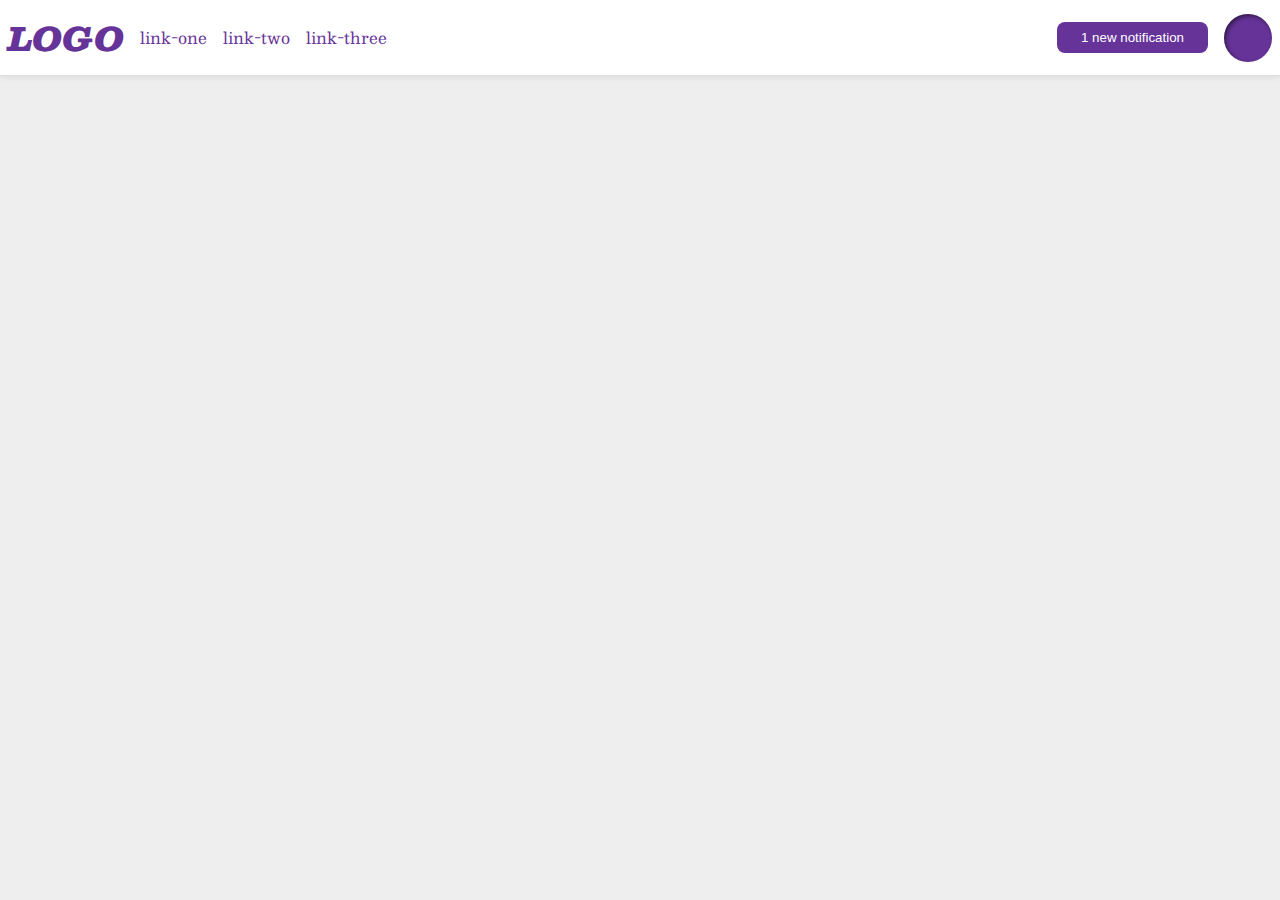
<file: flex/03-flex-header-2/index.html>
<!DOCTYPE html>
<html lang="en">
<head>
  <meta charset="UTF-8">
  <meta http-equiv="X-UA-Compatible" content="IE=edge">
  <meta name="viewport" content="width=device-width, initial-scale=1.0">
  <title>Flex Header 2</title>
  <link rel="stylesheet" href="style.css">
</head>
<body>
  <div class="header">
    
    <div class="left-side">
      <div class="logo">
        LOGO
      </div>
      <ul class="links">
        <li><a href="google.com">link-one</a></li>
        <li><a href="google.com">link-two</a></li>
        <li><a href="google.com">link-three</a></li>
      </ul>
    </div>

    <div class="right-side">
      <button class="notifications">
        1 new notification
      </button>
      <div class="profile-image"></div>
    </div>

  </div>
</body>
</html>
</file>
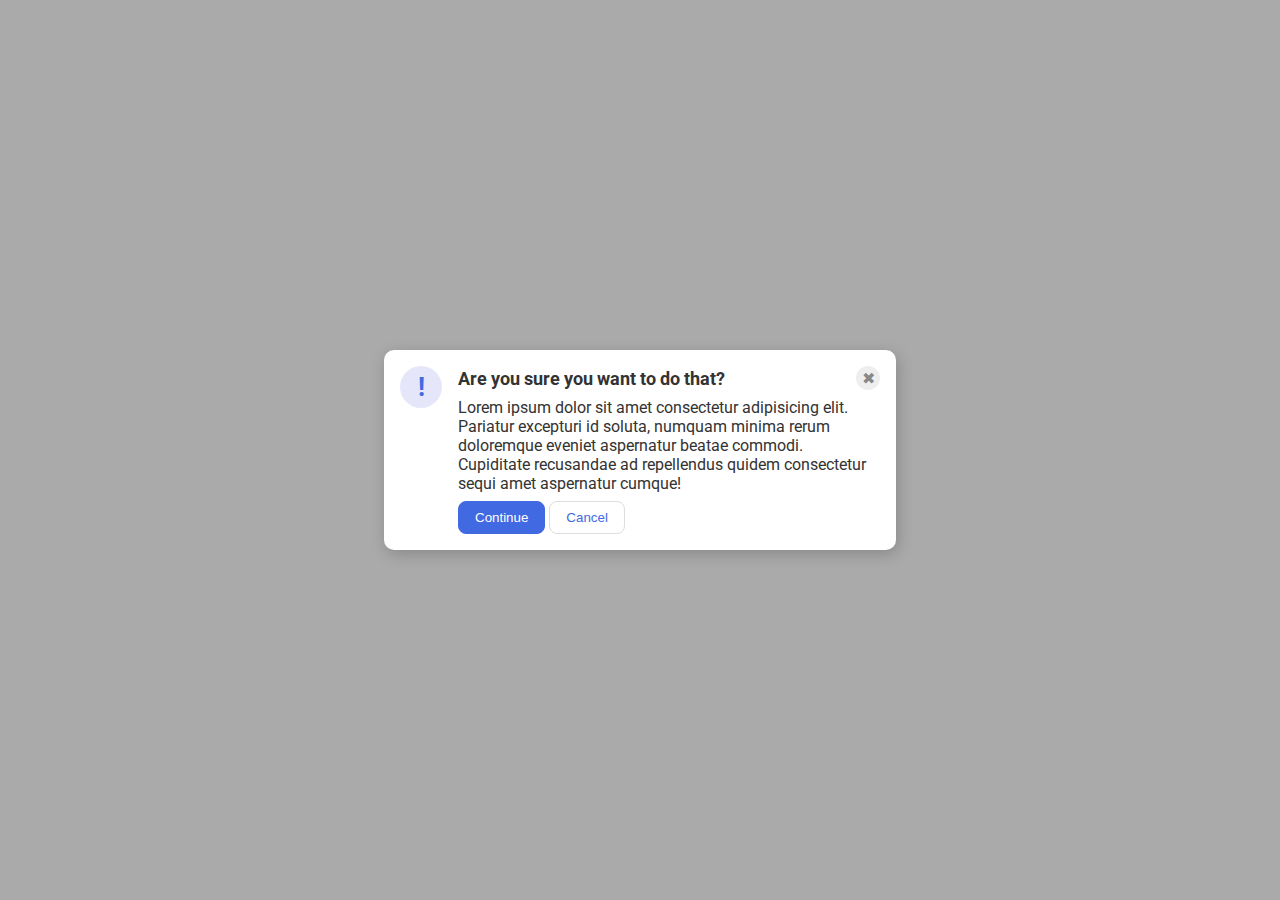
<file: flex/05-flex-modal/index.html>
<!DOCTYPE html>
<html lang="en">
<head>
  <meta charset="UTF-8">
  <meta http-equiv="X-UA-Compatible" content="IE=edge">
  <meta name="viewport" content="width=device-width, initial-scale=1.0">
  <link rel="stylesheet" href="style.css">
  <title>Modal</title>
</head>
<body>
  <div class="modal">

    <div class="icon">!</div>

    <div class="content">

      <div class="bar">
        <div class="header">Are you sure you want to do that?</div>
        <div class="close-button">✖</div>
      </div>
      
      <div class="text">Lorem ipsum dolor sit amet consectetur adipisicing elit. Pariatur excepturi id soluta, numquam minima rerum doloremque eveniet aspernatur beatae commodi. Cupiditate recusandae ad repellendus quidem consectetur sequi amet aspernatur cumque!</div>
      
      <button class="continue">Continue</button>
      <button class="cancel">Cancel</button>

    </div>
  </div>
</body>
</html>
</file>
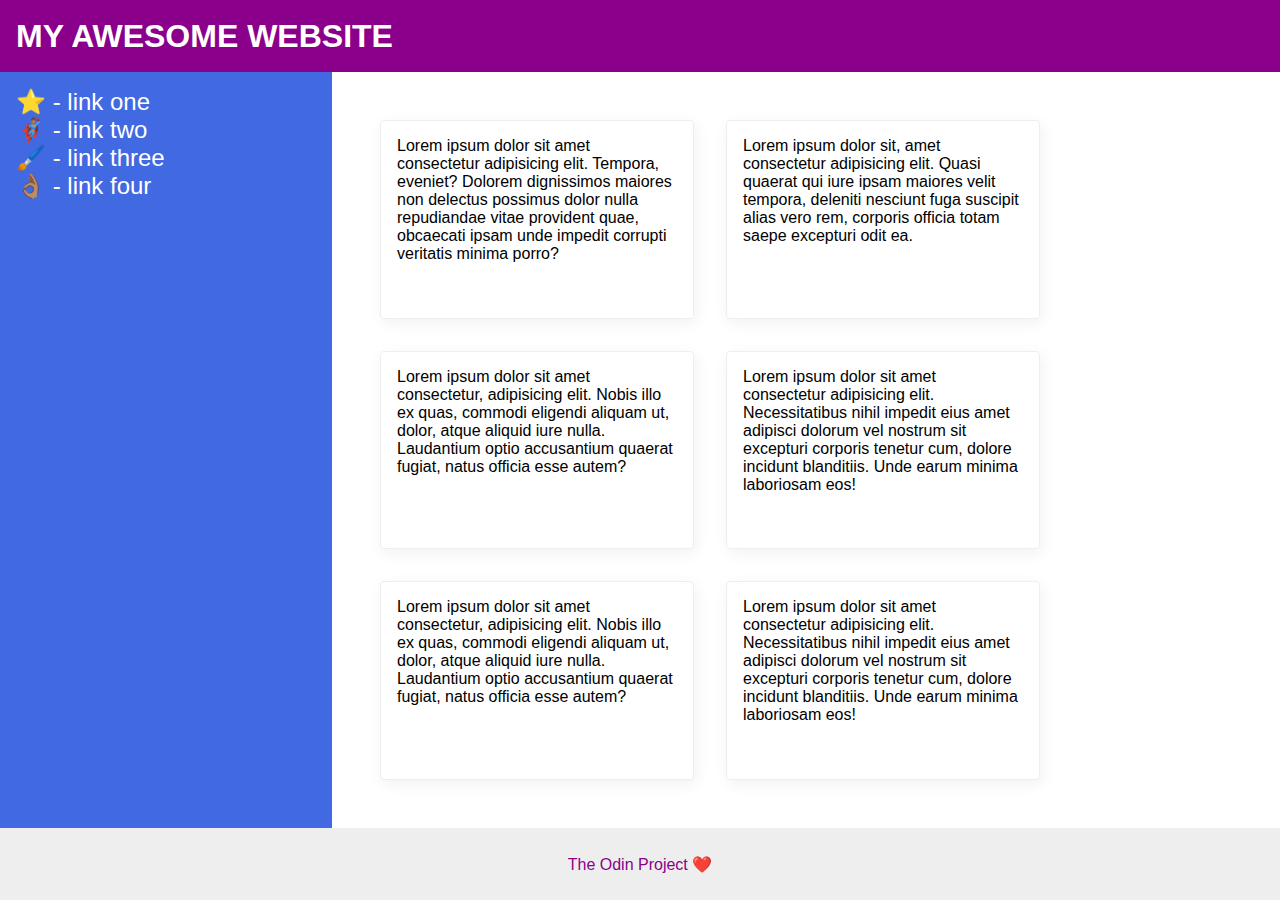
<file: flex/07-flex-layout-2/index.html>
<!DOCTYPE html>
<html lang="en">
<head>
  <meta charset="UTF-8">
  <meta http-equiv="X-UA-Compatible" content="IE=edge">
  <meta name="viewport" content="width=device-width, initial-scale=1.0">
  <title>The Holy Grail</title>
  <link rel="stylesheet" href="style.css">
</head>
<body>
  <div class="header">
    MY AWESOME WEBSITE
  </div>
  
  <div class="content">
    <div class="sidebar">
      <ul>
        <li><a href="google.com">⭐ - link one</a></li>
        <li><a href="google.com">🦸🏽‍♂️ - link two</a></li>
        <li><a href="google.com">🖌️ - link three</a></li>
        <li><a href="google.com">👌🏽 - link four</a></li>
      </ul>
    </div>

    <div class="card-container">
      <div class="card">Lorem ipsum dolor sit amet consectetur adipisicing elit. Tempora, eveniet? Dolorem dignissimos maiores non delectus possimus dolor nulla repudiandae vitae provident quae, obcaecati ipsam unde impedit corrupti veritatis minima porro?</div>
      <div class="card">Lorem ipsum dolor sit, amet consectetur adipisicing elit. Quasi quaerat qui iure ipsam maiores velit tempora, deleniti nesciunt fuga suscipit alias vero rem, corporis officia totam saepe excepturi odit ea.</div>
      <div class="card">Lorem ipsum dolor sit amet consectetur, adipisicing elit. Nobis illo ex quas, commodi eligendi aliquam ut, dolor, atque aliquid iure nulla. Laudantium optio accusantium quaerat fugiat, natus officia esse autem?</div>
      <div class="card">Lorem ipsum dolor sit amet consectetur adipisicing elit. Necessitatibus nihil impedit eius amet adipisci dolorum vel nostrum sit excepturi corporis tenetur cum, dolore incidunt blanditiis. Unde earum minima laboriosam eos!</div>
      <div class="card">Lorem ipsum dolor sit amet consectetur, adipisicing elit. Nobis illo ex quas, commodi eligendi aliquam ut, dolor, atque aliquid iure nulla. Laudantium optio accusantium quaerat fugiat, natus officia esse autem?</div>
      <div class="card">Lorem ipsum dolor sit amet consectetur adipisicing elit. Necessitatibus nihil impedit eius amet adipisci dolorum vel nostrum sit excepturi corporis tenetur cum, dolore incidunt blanditiis. Unde earum minima laboriosam eos!</div>
    </div>
  </div>

  <div class="footer">
    The Odin Project ❤️
  </div>
</body>
</html>
</file>
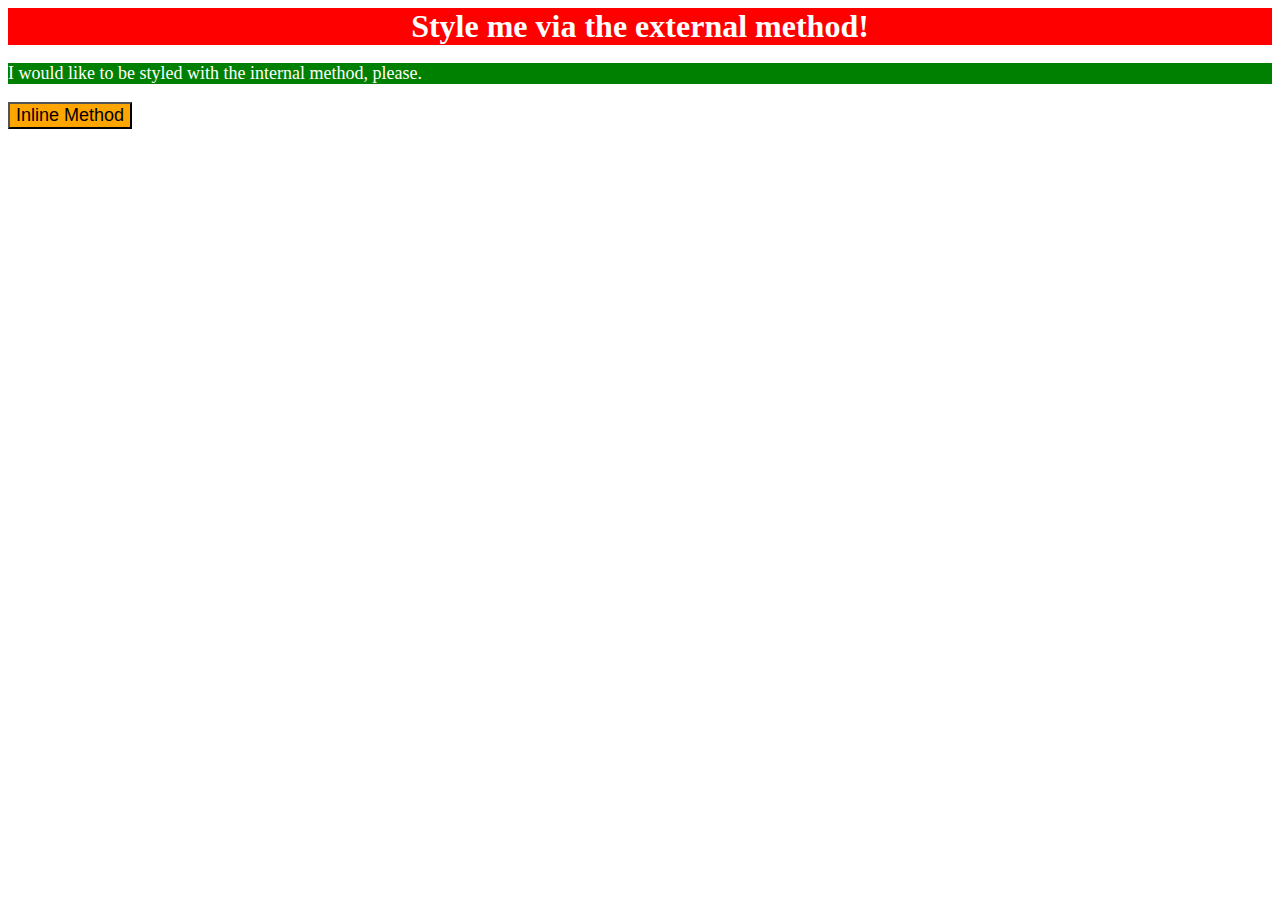
<file: foundations/01-css-methods/index.html>
<!DOCTYPE html>
<html lang="en">
<head>
  <meta charset="UTF-8">
  <meta http-equiv="X-UA-Compatible" content="IE=edge">
  <meta name="viewport" content="width=device-width, initial-scale=1.0">
  <title>Methods for Adding CSS</title>
  <link rel="stylesheet" href="styles.css">
  <style>
    p {
      color: white;
      background-color: green;
      font-size: 18px;
    }
  </style>
</head>
<body>
  <div>Style me via the external method!</div>
  <p>I would like to be styled with the internal method, please.</p>
  <button style="background-color: orange; font-size: 18px;">Inline Method</button>
</body>
</html>
</file>
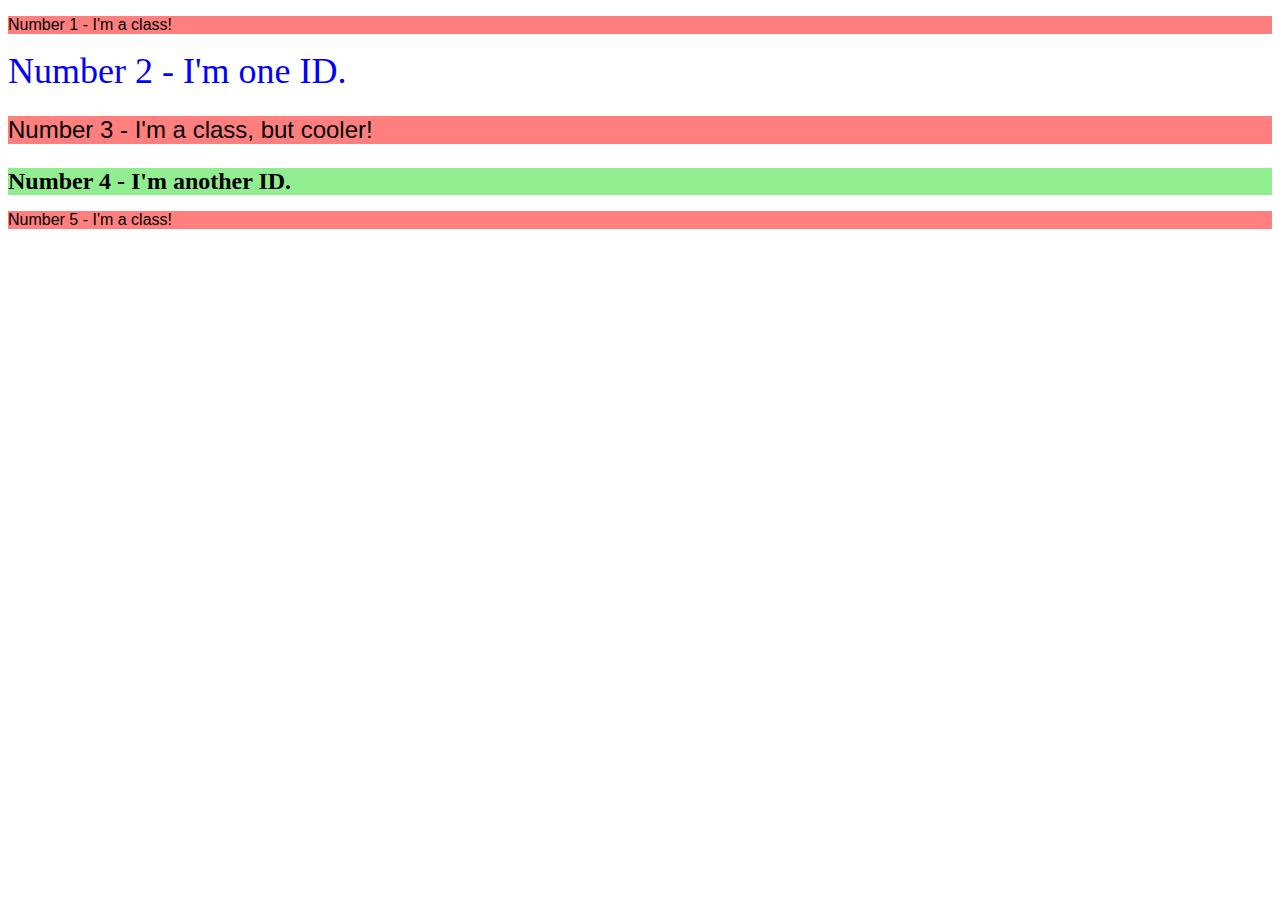
<file: foundations/02-class-id-selectors/index.html>
<!DOCTYPE html>
<html lang="en">
<head>
  <meta charset="UTF-8">
  <meta http-equiv="X-UA-Compatible" content="IE=edge">
  <meta name="viewport" content="width=device-width, initial-scale=1.0">
  <title>Class and ID Selectors</title>
  <link rel="stylesheet" href="style.css">
</head>
<body>
  <p class="cool">Number 1 - I'm a class!</p>
  <div id="one">Number 2 - I'm one ID.</div>
  <p class="cool er">Number 3 - I'm a class, but cooler!</p>
  <div id="two">Number 4 - I'm another ID.</div>
  <p class="cool">Number 5 - I'm a class!</p>
</body>
</html>
</file>
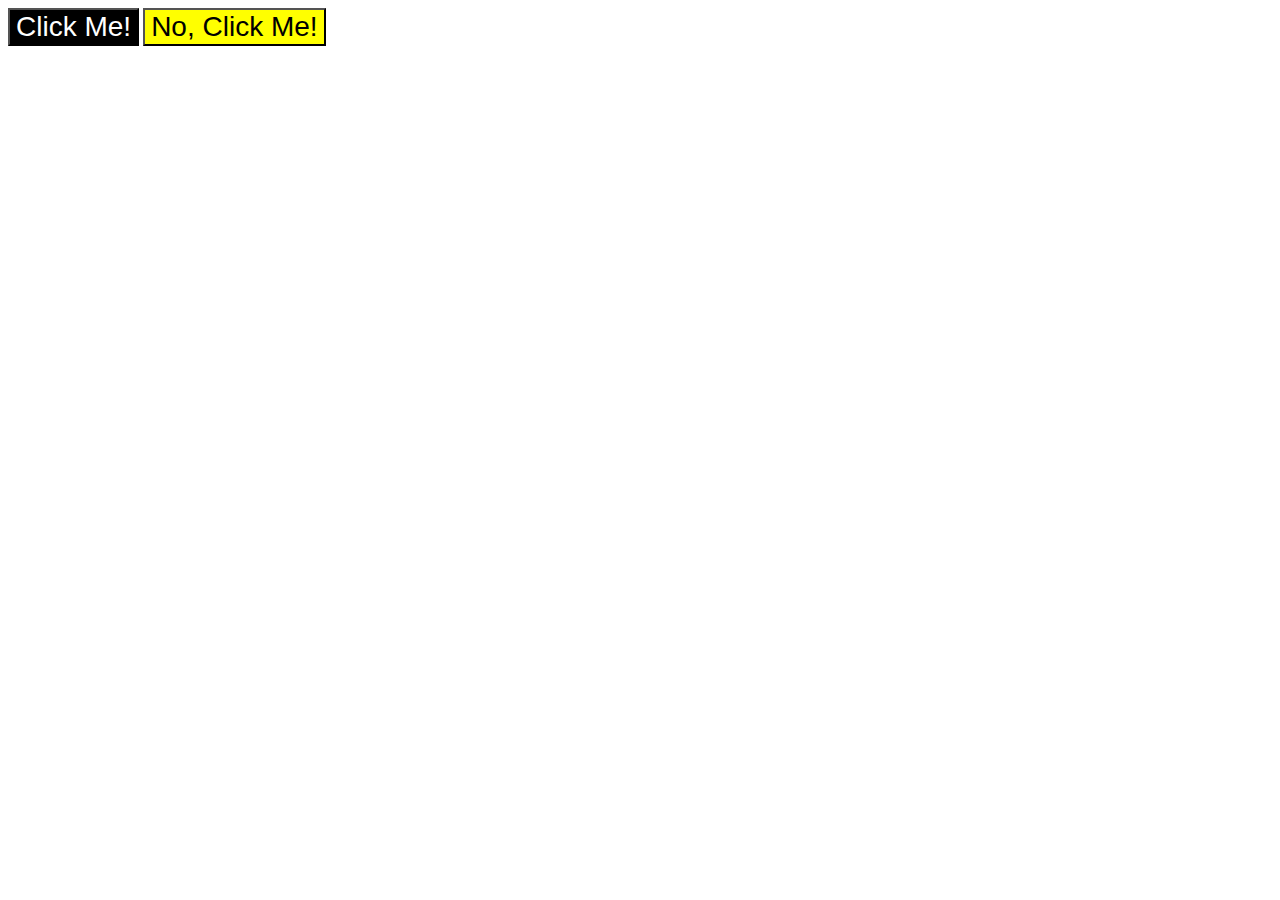
<file: foundations/03-grouping-selectors/index.html>
<!DOCTYPE html>
<html lang="en">
<head>
  <meta charset="UTF-8">
  <meta http-equiv="X-UA-Compatible" content="IE=edge">
  <meta name="viewport" content="width=device-width, initial-scale=1.0">
  <title>Grouping Selectors</title>
  <link rel="stylesheet" href="style.css">
</head>
<body>
  <button class="imposter">Click Me!</button>
  <button class="real">No, Click Me!</button>
</body>
</html>
</file>
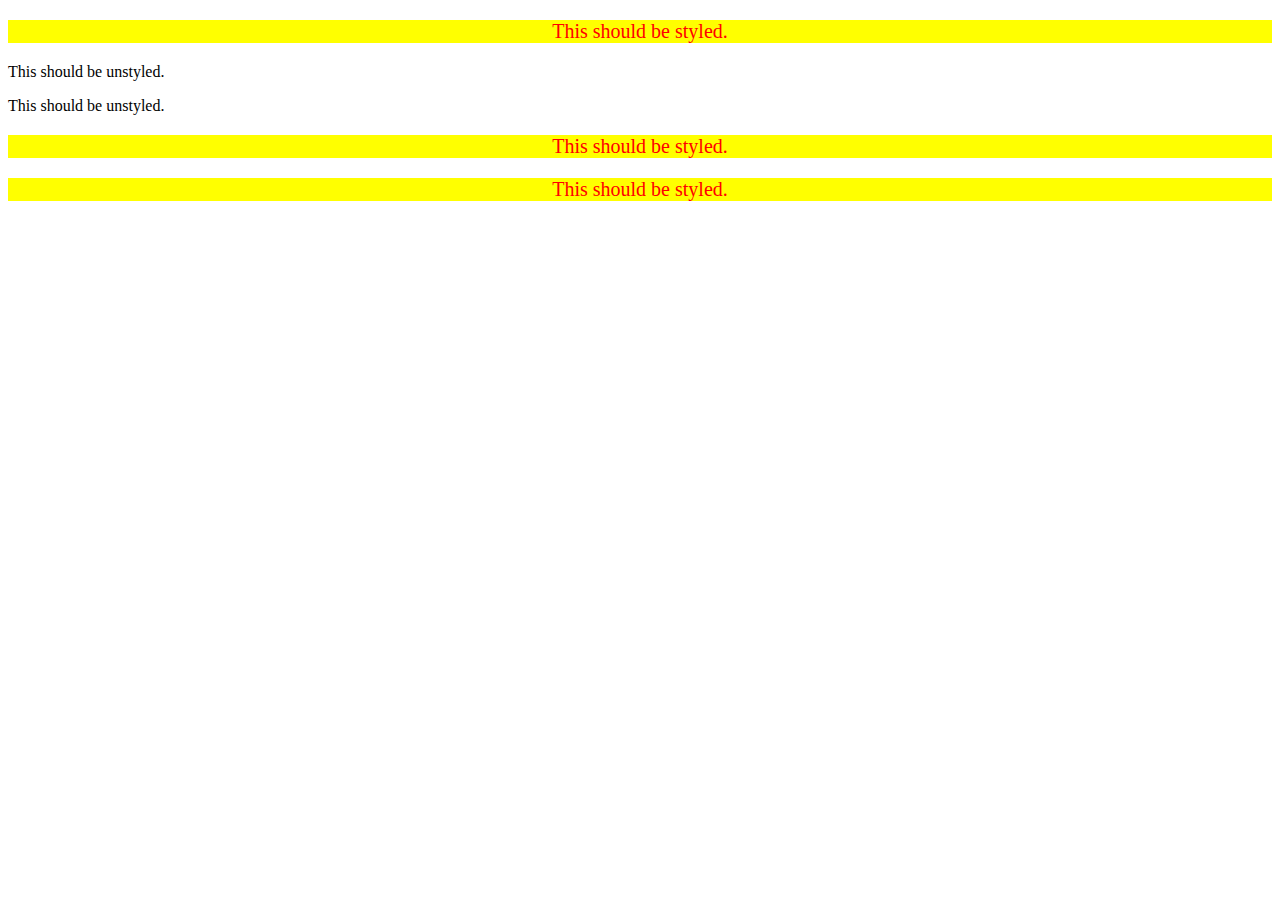
<file: foundations/05-descendant-combinator/index.html>
<!DOCTYPE html>
<html lang="en">
<head>
  <meta charset="UTF-8">
  <meta http-equiv="X-UA-Compatible" content="IE=edge">
  <meta name="viewport" content="width=device-width, initial-scale=1.0">
  <title>Descendant Combinator</title>
  <link rel="stylesheet" href="style.css">
</head>
<body>
  <div class="container">
    <p class="text">This should be styled.</p>
  </div>
  <p class="text">This should be unstyled.</p>
  <p class="text">This should be unstyled.</p>
  <div class="container">
    <p class="text">This should be styled.</p>
    <p class="text">This should be styled.</p>
  </div>
</body>
</html>
</file>
<file: flex/03-flex-header-2/style.css>
/* this is some magical font-importing.  
you'll learn about it later. */
@import url('https://fonts.googleapis.com/css2?family=Besley:ital,wght@0,400;1,900&display=swap');

body {
  margin: 0;
  background: #eee;
  font-family: Besley, serif;
}

.header {
  background: white;
  border-bottom: 1px solid #ddd;
  box-shadow: 0 0 8px rgba(0,0,0,.1);
  display: flex;
  justify-content: space-between;
  padding: 8px;
}

.left-side {
  display: flex;
  align-items: center;
}

.right-side {
  display: flex;
  align-items: center;
  gap: 16px;
}

.profile-image {
  background: rebeccapurple;
  box-shadow: inset 2px 2px 4px rgba(0,0,0,.5);
  border-radius: 50%;
  width: 48px;
  height:  48px;
}

.logo {
  color: rebeccapurple;
  font-size: 32px;
  font-weight: 900;
  font-style: italic;
}

button {
  border: none;
  border-radius: 8px;
  background: rebeccapurple;
  color: white;
  padding: 8px 24px;
}

a {
  /* this removes the line under our links */
  text-decoration: none;
  color: rebeccapurple;
}

ul {
  list-style-type: none;
  display: flex;
  gap: 16px;
  padding-left: 16px;
}
</file>
<file: flex/05-flex-modal/style.css>
@import url('https://fonts.googleapis.com/css2?family=Roboto:wght@400;700&display=swap');

html, body {
  height: 100%;
}

body {
  font-family: Roboto, sans-serif;
  margin: 0;
  background: #aaa;
  color: #333;
  /* I'll give you this one for free lol */
  display: flex;
  align-items: center;
  justify-content: center;
}

.modal {
  background: white;
  width: 480px;
  border-radius: 10px;
  box-shadow: 2px 4px 16px rgba(0,0,0,.2);
  display: flex;
  padding: 16px;
  gap: 16px;
}

.icon {
  color: royalblue;
  font-size: 26px;
  font-weight: 700;
  background: lavender;
  width: 42px;
  height: 42px;
  border-radius: 50%;
  display: flex;
  align-items: center;
  justify-content: center;
  flex-shrink: 0;
}

.close-button {
  background: #eee;
  border-radius: 50%;
  color: #888;
  font-weight: 400;
  font-size: 16px;
  height: 24px;
  width: 24px;
  display: flex;
  align-items: center;
  justify-content: center;
}

button {
  padding: 8px 16px;
  border-radius: 8px;
}

button.continue {
  background: royalblue;
  border: 1px solid royalblue;
  color: white;
}

button.cancel {
  background: white;
  border: 1px solid #ddd;
  color: royalblue;
}

.bar {
  display: flex;
  justify-content: space-between;
  align-items: center;
}

.header {
  font-weight: bold;
  font-size: large;
}

.text {
  margin: 8px;
  margin-left: 0px;
}
</file>
<file: flex/07-flex-layout-2/style.css>
body {
  font-family: -apple-system, BlinkMacSystemFont, 'Segoe UI', Roboto, Oxygen, Ubuntu, Cantarell, 'Open Sans', 'Helvetica Neue', sans-serif;
  margin: 0;
  min-height: 100vh;
  display: flex;
  flex-direction: column;
}

a {
  text-decoration: none;
  color: white;
  font-size: 24px;
}

ul {
  list-style: none;
  margin: 0;
  padding: 0;
}

.header {
  height: 72px;
  background: darkmagenta;
  color: white;
  font-size: 32px;
  font-weight: 900;
  display: flex;
  align-items: center;
  padding-left: 16px;
}

.content {
  display: flex;
  height: auto;
  flex-grow: 1;
}

.footer {
  height: 72px;
  background: #eee;
  color: darkmagenta;
  display: flex;
  align-items: center;
  justify-content: center;
}

.sidebar {
  width: 300px;
  background: royalblue;
  flex-shrink: 0;
  padding: 16px;
}

.card-container {
  display: flex;
  flex-direction: row;
  flex-wrap: wrap;
  padding: 32px;
}

.card {
  border: 1px solid #eee;
  box-shadow: 2px 4px 16px rgba(0,0,0,.06);
  border-radius: 4px;
  padding: 16px;
  margin: 16px;
  width: 280px;
}
</file>
<file: foundations/01-css-methods/styles.css>
div {
    color: white;
    background-color: red;
    font-size: 32px;
    text-align: center;
    font-weight: bold;
}
</file>
<file: foundations/02-class-id-selectors/style.css>
.cool {
    background-color: rgb(255, 127, 127);
    font-family: "Verdana", sans-serif;
}

.er {
    font-size: 24px;
}

#one {
    color: blue;
    font-size: 36px;
}

#two {
    background-color: lightgreen;
    font-size: 24px;
    font-weight: bold;
}
</file>
<file: foundations/03-grouping-selectors/style.css>
.imposter,
.real {
    font: "Helvetica", "Times New Roman",  sans-serif;
    font-size: 28px;
}

.imposter {
    background-color: black;
    color: white;
}

.real {
    background-color: yellow;
}
</file>
<file: foundations/05-descendant-combinator/style.css>
.container .text {
    color: red;
    background-color: yellow;
    font-size: 20px;
    text-align: center;
}
</file>
